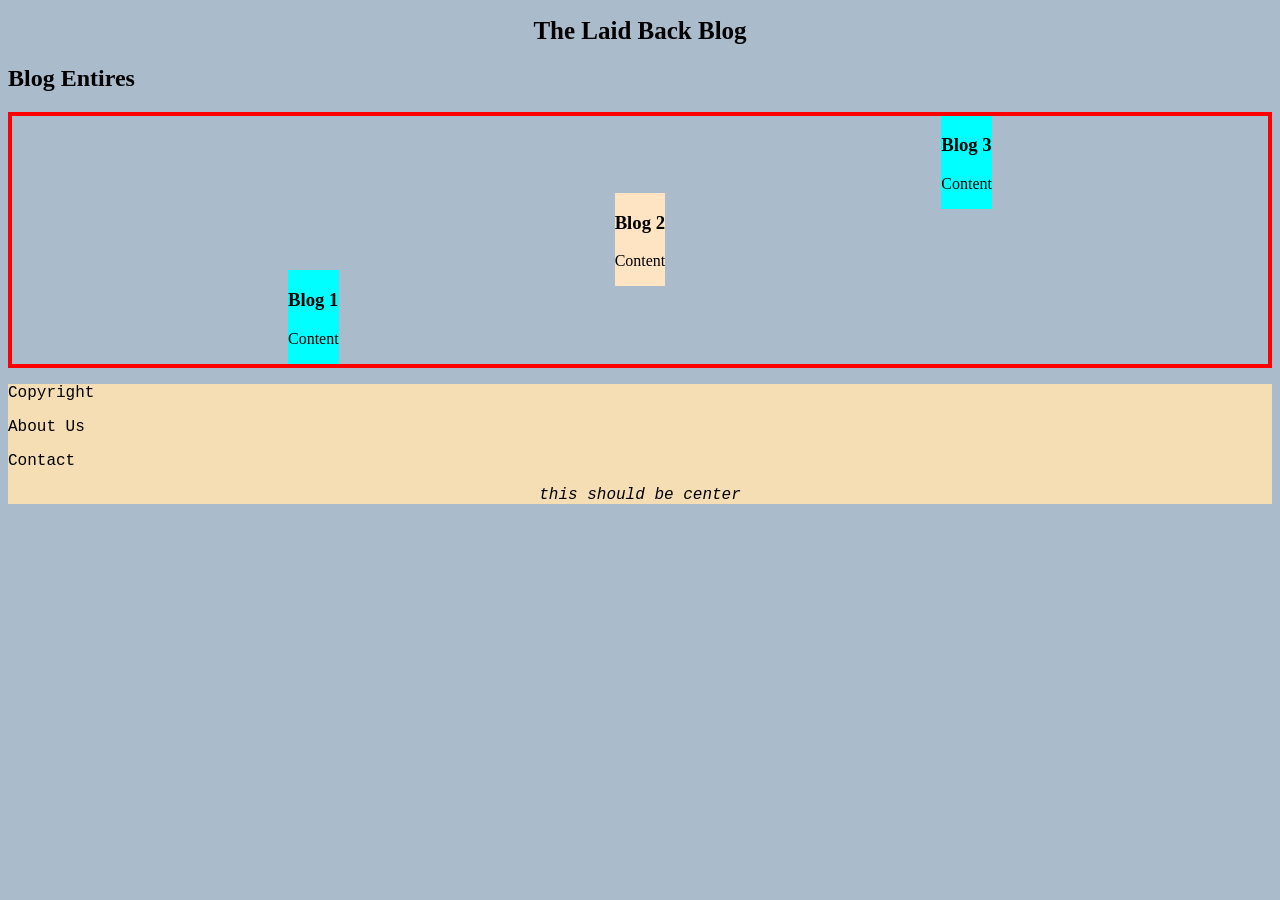
<file: index.html>
<!DOCTYPE html>
<html>
    <head>
        <title>Homepage</title>
        <link rel="stylesheet" href="style.css">
    </head>
    <body>
        <header>
            <h1>The Laid Back Blog</h1>
        </header>
        <main>
            <h2>Blog Entires</h2>
            <section>
                <article>
                    <h3>Blog 1</h3>
                    <p>Content</p>
                </article>
                <article>
                    <h3>Blog 2</h3>
                    <p>Content</p>
                </article>
                <article>
                    <h3>Blog 3</h3>
                    <p>Content</p>
                </article>
            </section>
        </main>
        <footer>
            <div class="footer-div">
                <p>Copyright</p>
                <p>About Us</p>
                <p>Contact</p>
                <em>this should be center </em>
            </div>
        </footer>
    </body>
</html>
</file>
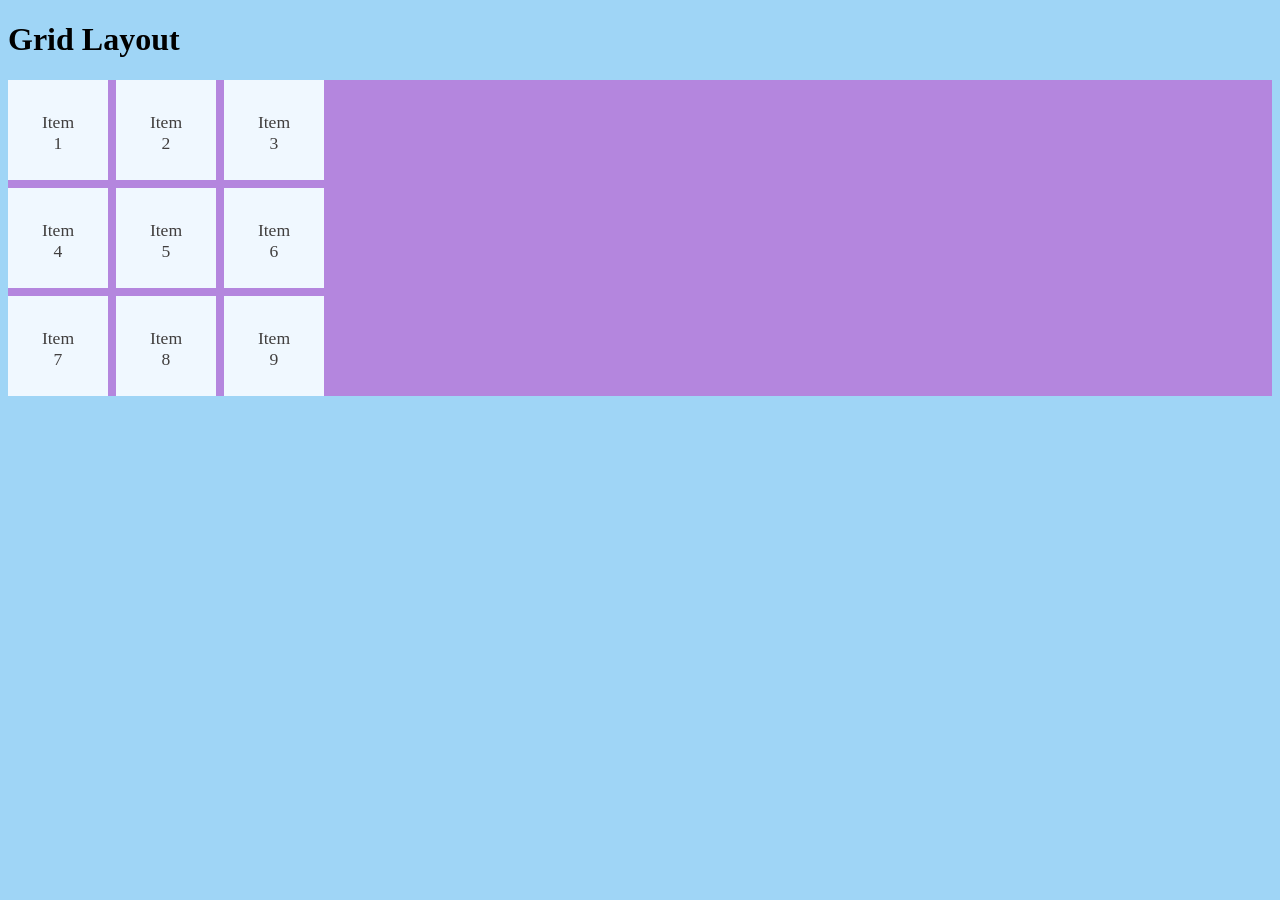
<file: learn-css-grid/index.html>
<!DOCTYPE html>
<html>
    <head>
        <title>Practice Grid Layout</title>
        <link rel="stylesheet" href="styles.css">
    </head>
    <body>
        <header>
            <h1>Grid Layout</h1>
        </header>
        <main>
            <!-- To create grid layout , you need a container and content inside.-->
            <div class="grid-container">
                <div class="item">Item 1</div>
                <div class="item">Item 2</div>
                <div class="item">Item 3</div>
                <div class="item">Item 4</div>
                <div class="item">Item 5</div>
                <div class="item">Item 6</div>
                <div class="item">Item 7</div>
                <div class="item">Item 8</div>
                <div class="item">Item 9</div>
            </div>
        </main>
        <footer>

        </footer>
    </body>
</html>
</file>
<file: style.css>
*{
    box-sizing: border-box;
}

body {
    background-color: #aabbcc;
    font-family: Georgia, 'Times New Roman', Times, serif;
}

h1 {
    font-size: 25px;
    text-align: center;
}

p {
    font-size: medium;
    text-align: start; 
}

.footer-div{
    background-color: wheat;
    text-align: center;
    font-family: 'Courier New', Courier, monospace;
}

section {
    display: flex;
    border: .3rem solid red;
    height: 16rem;
    align-items: center;
    justify-content: space-evenly;
}

article {
    background-color: aqua;
}

article:first-child {
    align-self: flex-end;
}

article:nth-child(2){
   background-color: bisque;
}

article:last-child{
    align-self: flex-start;
}
</file>
<file: learn-css-grid/styles.css>
*{
    box-sizing: border-box;
}

body{
    background-color: rgb(159, 213, 246);
}

.grid-container{
    display: grid;
    background-color: rgb(180, 134, 222);
    grid-template-columns: 100px 100px 100px;
    grid-template-rows: 100px 100px 100px;
    gap: .5rem;
}

.item{
    padding: 2rem;
    color: rgb(65, 63, 63);
    text-align: center;
    background-color: aliceblue;
    font-size: 1.1rem;
}
</file>
